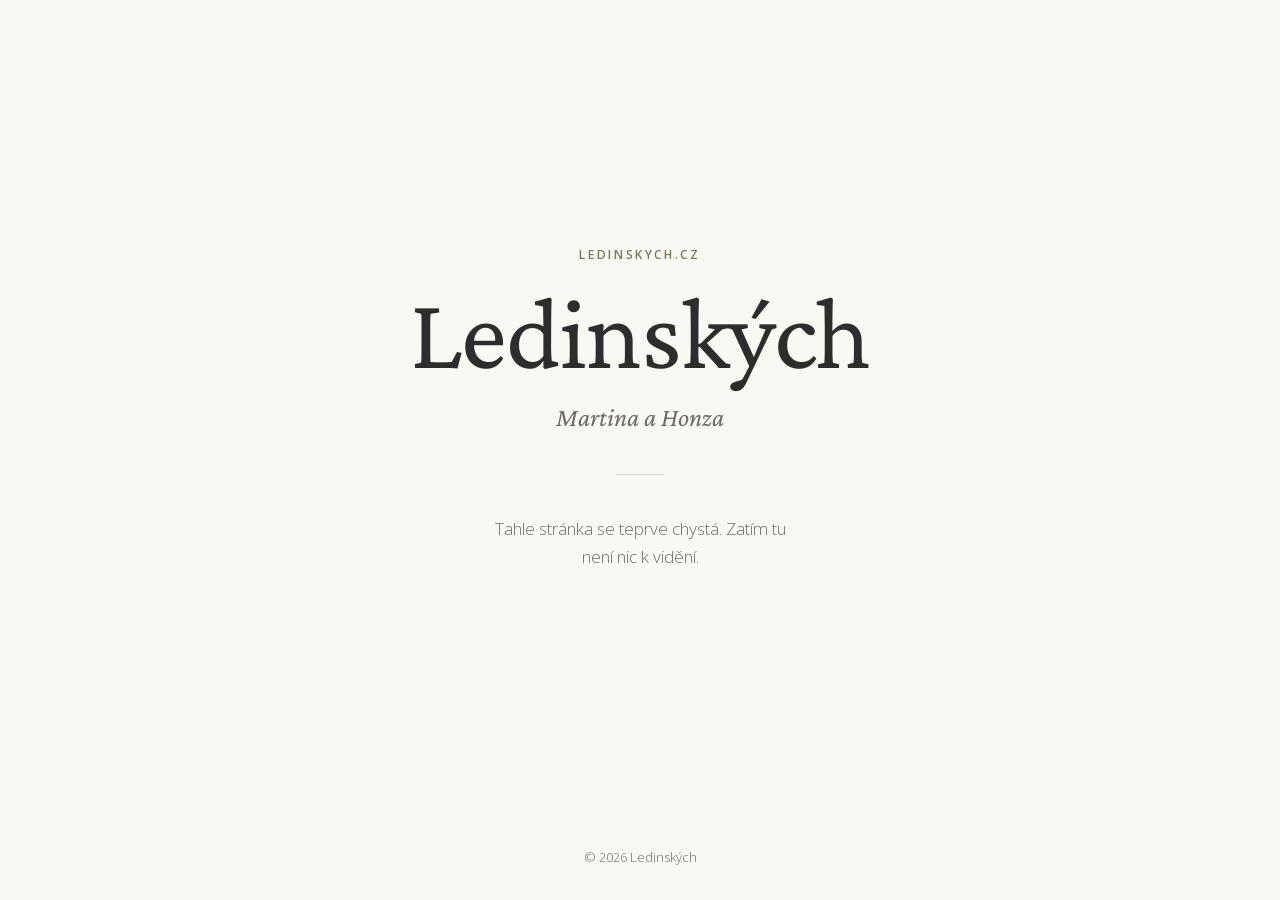
<file: index.html>
<!DOCTYPE html>
<html lang="cs">
<head>
    <meta charset="UTF-8">
    <meta name="viewport" content="width=device-width, initial-scale=1.0">
    <title>Ledinských</title>
    <meta name="description" content="Rodinná stránka Ledinských.">
    <meta property="og:title" content="Ledinských">
    <meta property="og:type" content="website">
    <meta name="color-scheme" content="light dark">
    <link rel="icon" href="data:image/svg+xml,%3Csvg xmlns='http://www.w3.org/2000/svg' viewBox='0 0 100 100'%3E%3Ctext y='.9em' font-size='90'%3E%F0%9F%8C%BF%3C/text%3E%3C/svg%3E">
    <link rel="preload" href="/fonts/crimson-pro-400.woff2" as="font" type="font/woff2" crossorigin>
    <link rel="stylesheet" href="/site.css">
</head>
<body>
    <main class="page">
        <p class="eyebrow">ledinskych.cz</p>
        <h1>Ledinských</h1>
        <p class="lead">Martina a Honza</p>
        <span class="rule" aria-hidden="true"></span>
        <p class="note">Tahle stránka se teprve chystá. Zatím tu není nic k vidění.</p>
    </main>
    <footer class="foot">© <span id="y">2026</span> Ledinských</footer>
    <script>document.getElementById('y').textContent = new Date().getFullYear();</script>
</body>
</html>
</file>
<file: site.css>
@font-face {
    font-family: 'Crimson Pro';
    font-weight: 400;
    font-display: swap;
    src: url('/fonts/crimson-pro-400.woff2') format('woff2');
}
@font-face {
    font-family: 'Crimson Pro';
    font-style: italic;
    font-weight: 400;
    font-display: swap;
    src: url('/fonts/crimson-pro-400-italic.woff2') format('woff2');
}
@font-face {
    font-family: 'Crimson Pro';
    font-weight: 600;
    font-display: swap;
    src: url('/fonts/crimson-pro-600.woff2') format('woff2');
}
@font-face {
    font-family: 'Open Sans';
    font-weight: 300 700;
    font-display: swap;
    src: url('/fonts/open-sans.woff2') format('woff2');
}

:root {
    --bg: #faf8f3;
    --text: #2d2d2d;
    --muted: #6e6a63;
    --accent: #6e7e5f;
    --line: #d8d2c5;
}
@media (prefers-color-scheme: dark) {
    :root {
        --bg: #1c1d1a;
        --text: #ece8df;
        --muted: #a39e94;
        --accent: #a3b392;
        --line: #3a3b36;
    }
}

*, *::before, *::after { box-sizing: border-box; }

html, body { height: 100%; }

body {
    margin: 0;
    display: flex;
    flex-direction: column;
    background: var(--bg);
    color: var(--text);
    font: 300 1.0625rem/1.6 'Open Sans', system-ui, sans-serif;
    -webkit-font-smoothing: antialiased;
}

.page {
    flex: 1;
    display: flex;
    flex-direction: column;
    align-items: center;
    justify-content: center;
    text-align: center;
    padding: 4rem 1rem;
}

.eyebrow {
    margin: 0 0 1rem;
    font-size: 0.75rem;
    font-weight: 600;
    letter-spacing: 0.22em;
    text-transform: uppercase;
    color: var(--accent);
}

h1 {
    margin: 0;
    font: 400 clamp(3rem, 12vw, 6.5rem)/1 'Crimson Pro', Georgia, serif;
    letter-spacing: -0.01em;
}

.lead {
    margin: 1rem 0 0;
    font: italic 400 clamp(1.25rem, 4vw, 1.625rem)/1.3 'Crimson Pro', Georgia, serif;
    color: var(--muted);
}

.rule {
    display: block;
    width: 3rem;
    height: 1px;
    margin: 2.5rem auto;
    background: var(--line);
}

.note {
    margin: 0 0 0.5rem;
    max-width: 32ch;
    color: var(--muted);
}

a {
    color: var(--accent);
    text-underline-offset: 0.2em;
}

.foot {
    padding: 1.5rem 1rem 2rem;
    text-align: center;
    font-size: 0.8125rem;
    color: var(--muted);
}
</file>
